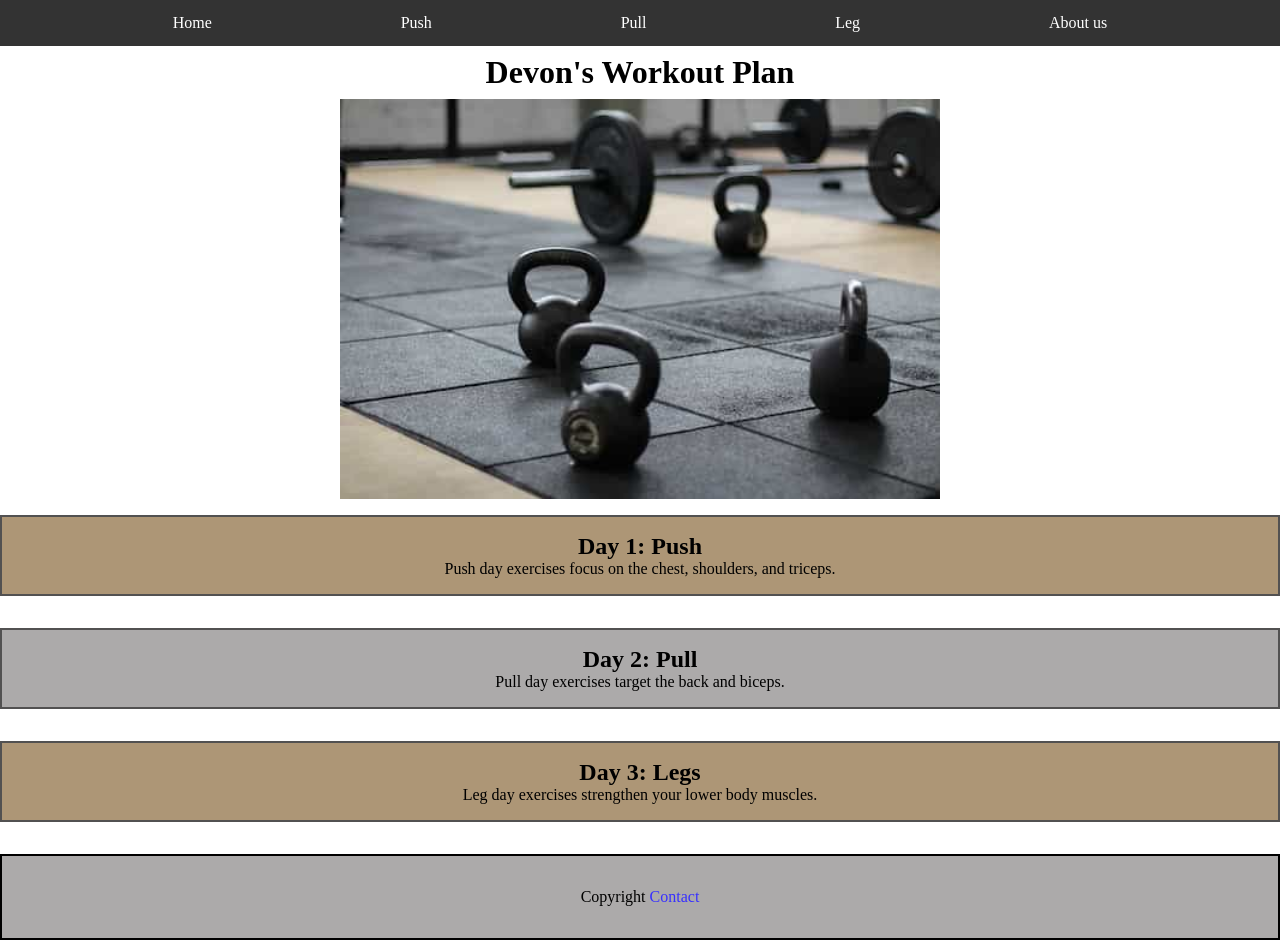
<file: Index.html>
<!DOCTYPE html>
<html lang="en-US">
  <head>
    <!-- does not show in browser -->
    <meta charset="utf-8" />
    <meta name="viewport" content="width=device-width" />
    <title>Devon's page</title>
    <link rel="stylesheet" href="css/style.css" />
  </head>
  <body>
    <nav>
      <ul>
        <li><a href="index.html">Home</a></li>
        <li><a href="page2.html">Push</a></li>
        <li><a href="page3.html">Pull</a></li>
        <li><a href="page4.html">Leg</a></li>
        <li><a href="page5.html">About us</a></li>
      </ul>
    </nav>
    <header>
      <h1>Devon's Workout Plan</h1>
    </header>
    <img src="img/gym.png" alt="gym" />
    <div id="workout-days">
      <div class="workout-day1">
        <h2>Day 1: Push</h2>
        <p>Push day exercises focus on the chest, shoulders, and triceps.</p>
      </div>
      <div class="workout-day2">
        <h2>Day 2: Pull</h2>
        <p>Pull day exercises target the back and biceps.</p>
      </div>
      <div class="workout-day3">
        <h2>Day 3: Legs</h2>
        <p>Leg day exercises strengthen your lower body muscles.</p>
      </div>
    </div>
    <footer>
      Copyright <a href="https://www.instagram.com/devonbaney/">Contact</a>
    </footer>
  </body>
</html>
</file>
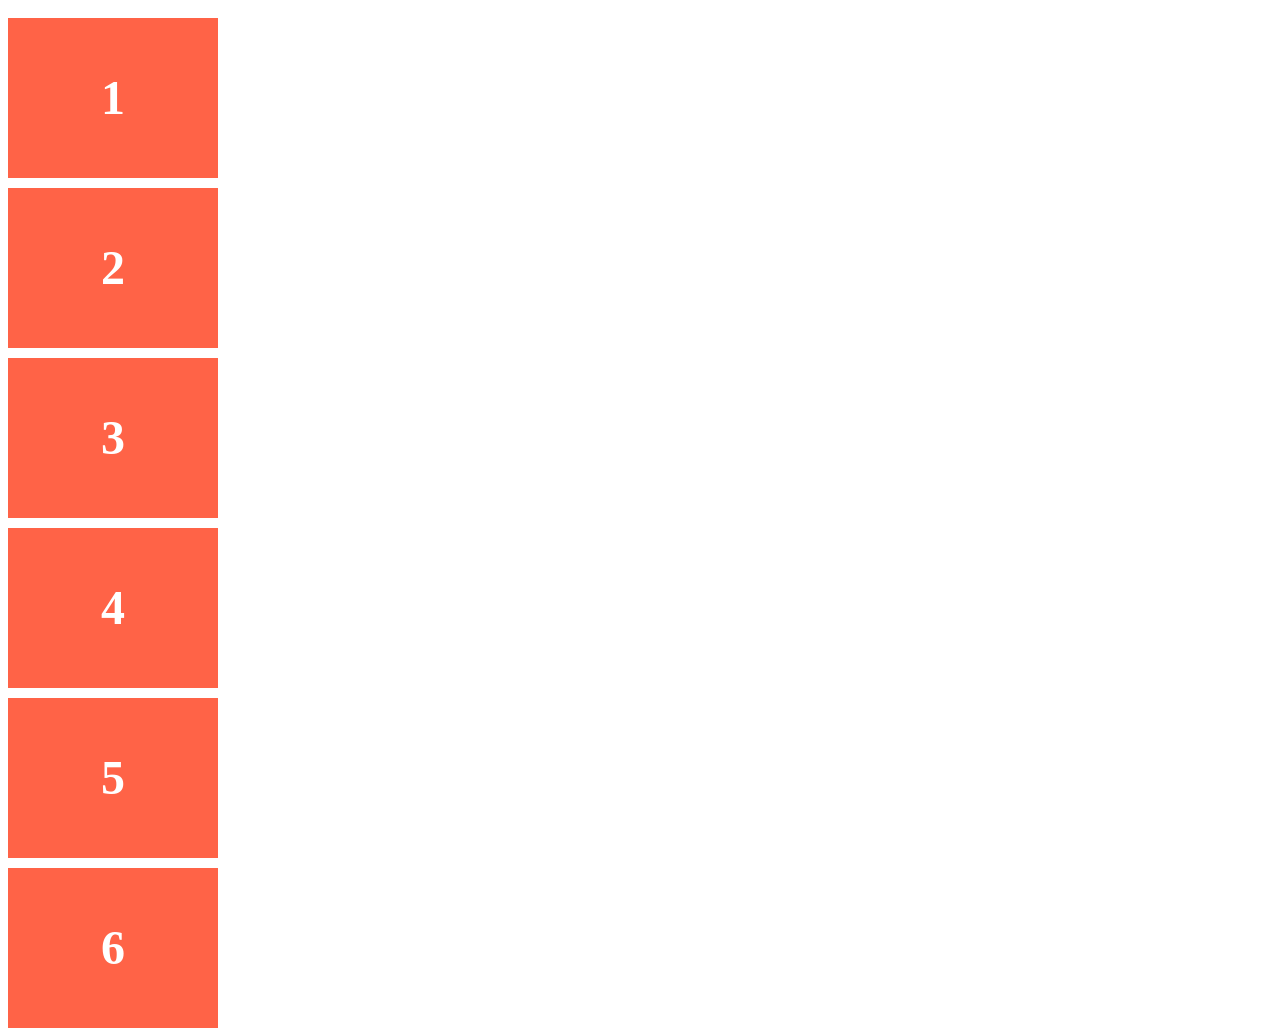
<file: Csstricks-flexbook.html>
<!DOCTYPE html>
<html lang="en-US">
    <head> <!-- does not show in browser -->
        <meta charset="utf-8" />
        <meta charset="viewport" content="width=device-width" />
        <title>page 2</title>
    </head>
    <style>
        .flex-container {
  /* We first create a flex layout context */
  display: flex;
  
  /* Then we define the flow direction 
     and if we allow the items to wrap 
   * Remember this is the same as:
   * flex-direction: row;
   * flex-wrap: wrap;
   */
  flex-flow: column wrap;
  
  /* Then we define how is distributed the remaining space */
  justify-content: space-around;
  
  padding: 0;
  margin: 0;
  list-style: none;
}

.flex-item {
  background: tomato;
  padding: 5px;
  width: 200px;
  height: 150px;
  margin-top: 10px;
  line-height: 150px;
  color: white;
  font-weight: bold;
  font-size: 3em;
  text-align: center;
}

    </style>
 <body>
   <ul class="flex-container">
    <li class="flex-item">1</li>
    <li class="flex-item">2</li>
    <li class="flex-item">3</li>
    <li class="flex-item">4</li>
    <li class="flex-item">5</li>
    <li class="flex-item">6</li>
  </ul>
 </body>
</html>
</file>
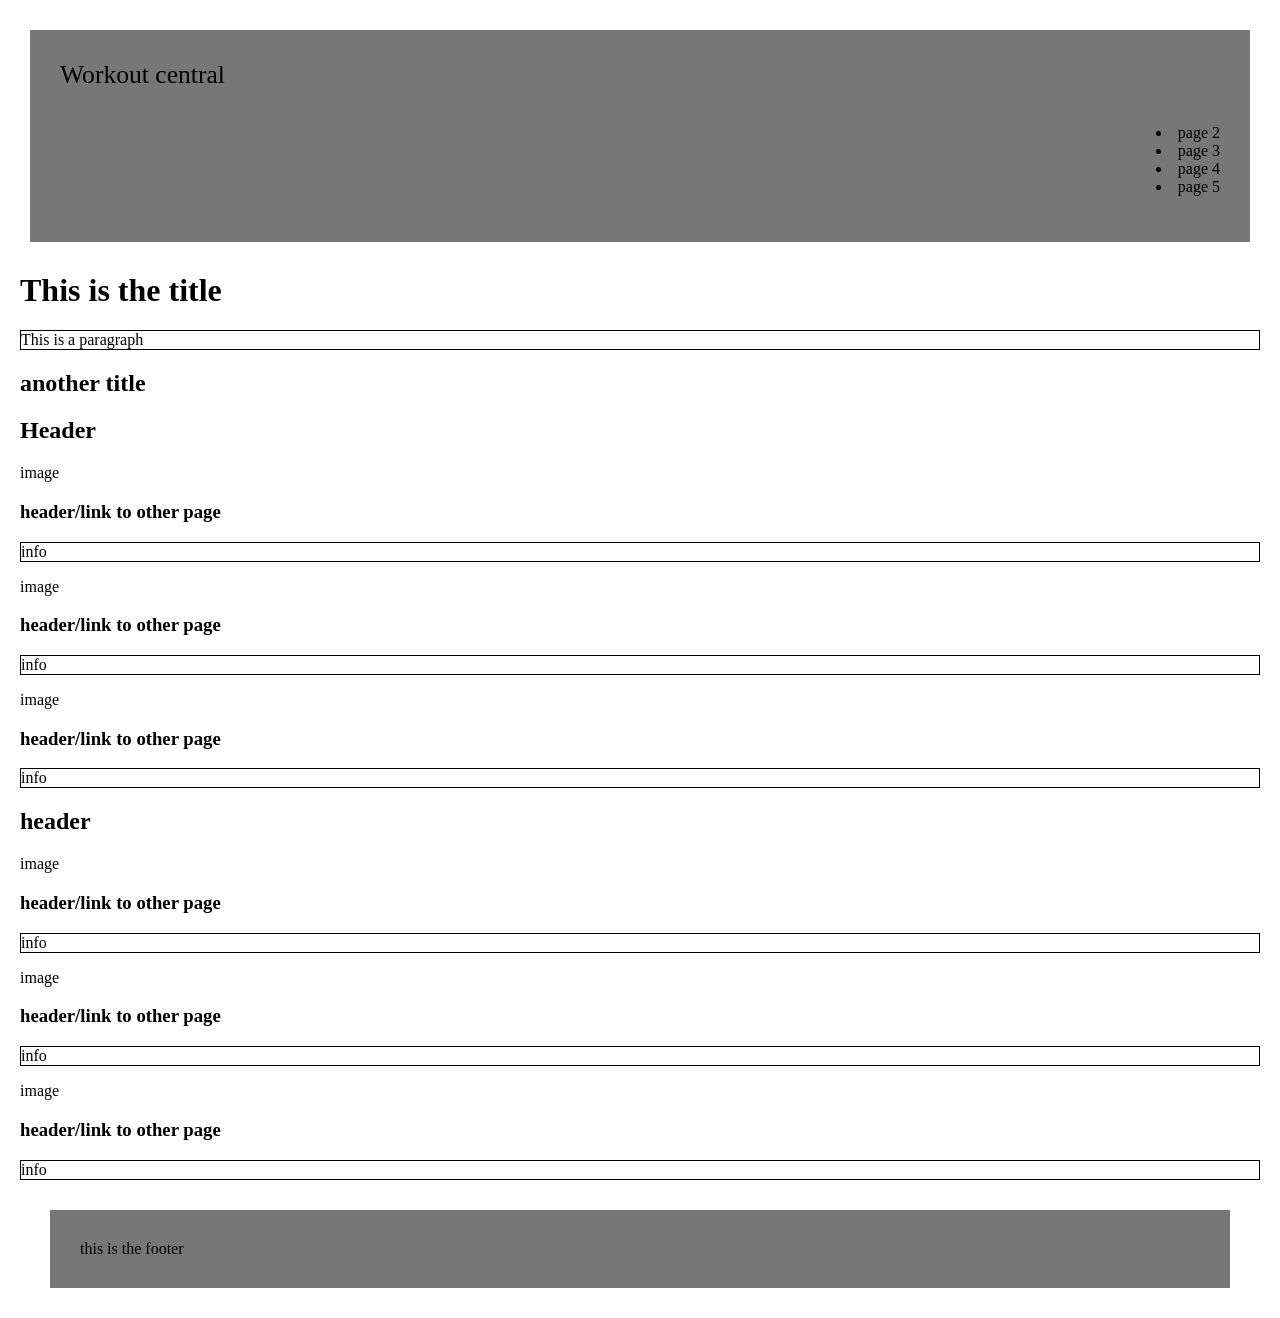
<file: wireframe.html>
<!DOCTYPE html>
<html lang="en-US">
    <head> <!-- does not show in browser -->
        <meta charset="utf-8" />
        <meta charset="viewport" content="width=device-width" />
        <title>wireframe</title>
        <style>
            header,footer{ 
                background-color: #777; 
                padding: 30px;
                margin: 30px;
            }
            main{
                margin: 20px
            }
            h2{ 
               font-size: 1.5rem; 
            }
            body{
                margin: 0;
            }
            Header div{
                font-size: 1.6rem;
            }
            menu{
                text-align: right;
            }
            p{
                border:1px solid  #000;
                padding: 30px,0;
            }
            #wrapper{
                color:#000
            }
        </style>
    </head>
 <body>
    <header>
       <div>Workout central</div>
       <menu>
            <img />
            <li>page 2</li>
            <li>page 3</li>
            <li>page 4</li>
            <li>page 5</li>
        </menu>
    </header>
    <Main>
        <h1>This is the title</h1>
        <p>This is a paragraph</p>
        <h2>another title</h2>
    <!--id should be used only 1 time per page and seldom-->
    <div id="wrapper"><!--adding wrapper to handle multiple screen sizes--></div>
    <h2>Header</h2>
    <div>image</div>
    <h3>header/link to other page</h3>
    <p>info</p>
    <div>image</div>
    <h3>header/link to other page</h3>
    <p>info</p>
    <div>image</div>
    <h3>header/link to other page</h3>
    <p>info</p>
    <h2>header </h2>
    <div>image</div>
    <h3>header/link to other page</h3>
    <p>info</p>
    <div>image</div>
    <h3>header/link to other page</h3>
    <p>info</p>
    <div>image</div>
    <h3>header/link to other page</h3>
    <p>info</p>
    <footer> this is the footer</footer>
    </Main>
 </body>
</html>
</file>
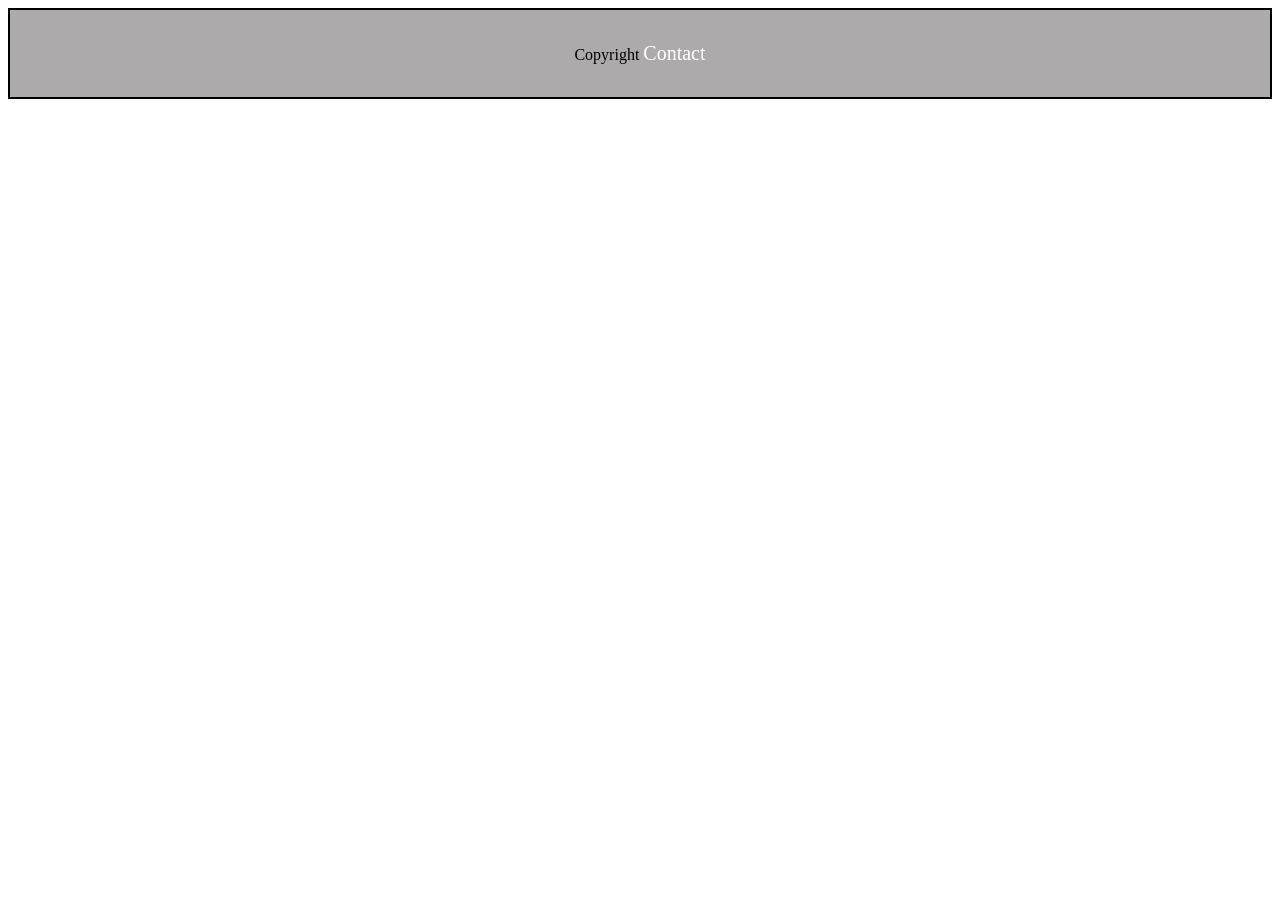
<file: assignments/Footer.html>
<!DOCTYPE html>
<html lang="en-US">
  <head>
    <!-- does not show in browser -->
    <meta charset="utf-8" />
    <meta charset="viewport" content="width=device-width" />
    <title>Footer Assignment</title>
    <link rel="stylesheet" href="footer.css" />
  </head>
  <body>
    <footer>
      Copyright <a href="https://www.instagram.com/devonbaney/">Contact</a>
    </footer>
  </body>
</html>
</file>
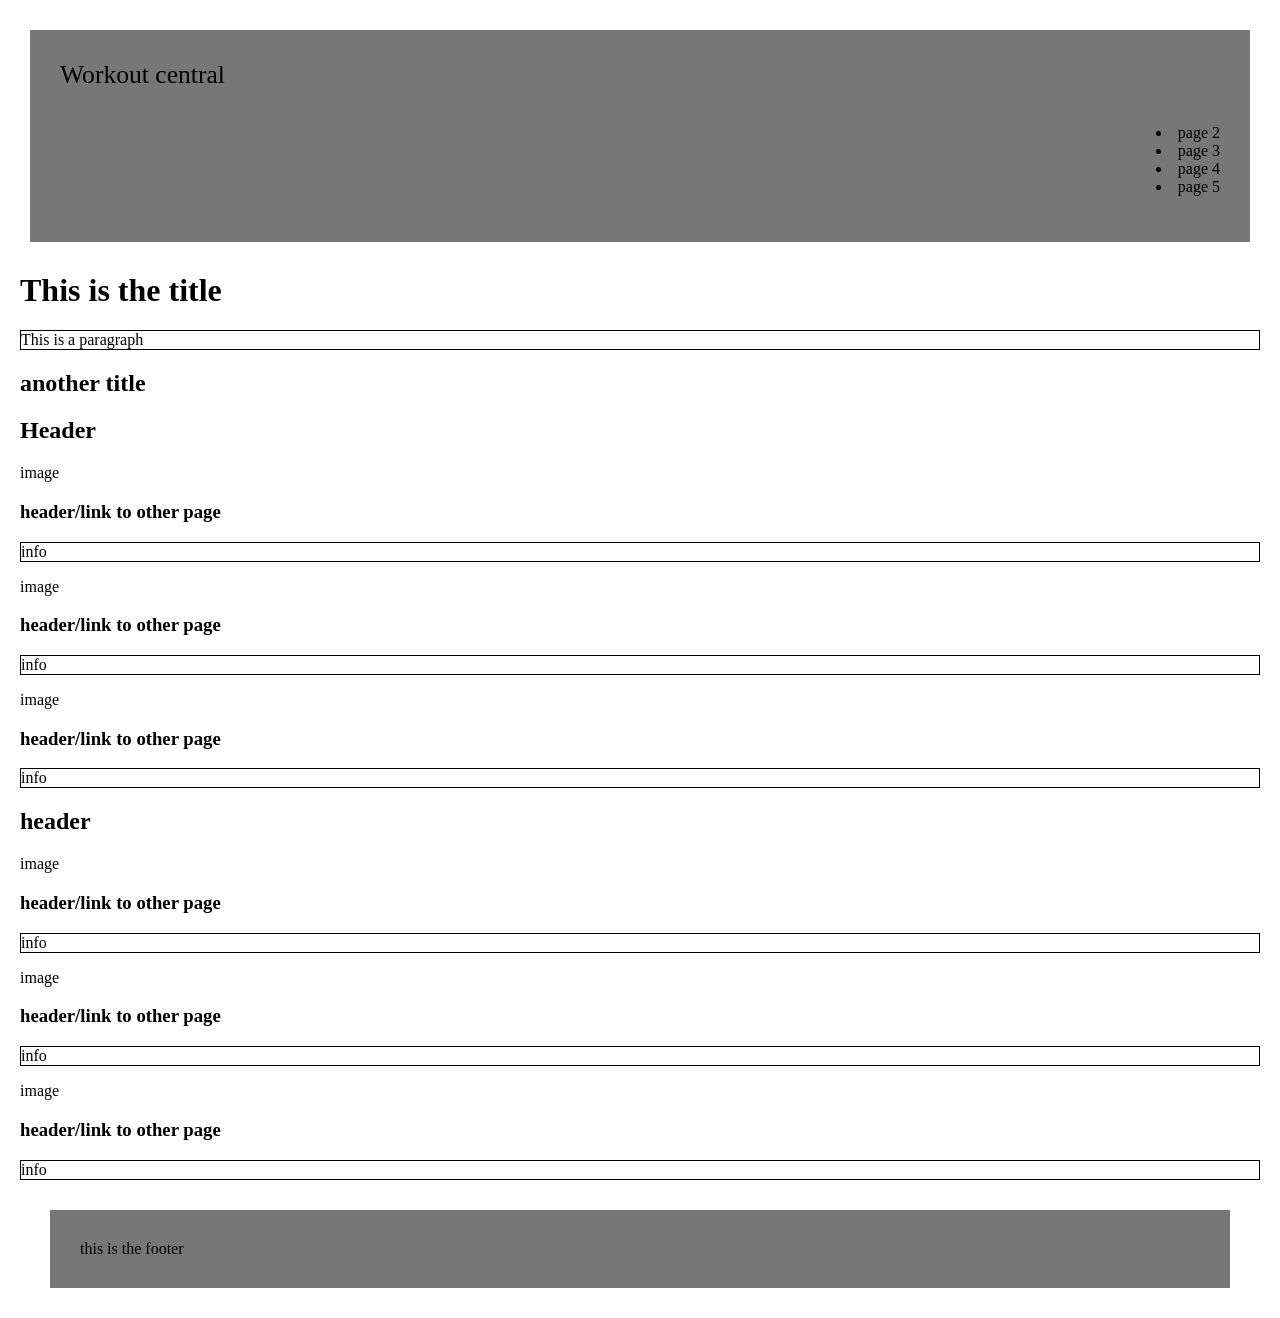
<file: assignments/wireframe.html>
<!DOCTYPE html>
<html lang="en-US">
    <head> <!-- does not show in browser -->
        <meta charset="utf-8" />
        <meta name="viewport" content="width=device-width" />
        <title>wireframe</title>
        <style>
            header,footer{ 
                background-color: #777; 
                padding: 30px;
                margin: 30px;
            }
            main{
                margin: 20px
            }
            h2{ 
               font-size: 1.5rem; 
            }
            body{
                margin: 0;
            }
            Header div{
                font-size: 1.6rem;
            }
            menu{
                text-align: right;
            }
            p{
                border:1px solid  #000;
                padding: 30px,0;
            }
            #wrapper{
                color:#000
            }
        </style>
    </head>
 <body>
    <header>
       <div>Workout central</div>
       <menu>
            <img />
            <li>page 2</li>
            <li>page 3</li>
            <li>page 4</li>
            <li>page 5</li>
        </menu>
    </header>
    <Main>
        <h1>This is the title</h1>
        <p>This is a paragraph</p>
        <h2>another title</h2>
    <!--id should be used only 1 time per page and seldom-->
    <div id="wrapper"><!--adding wrapper to handle multiple screen sizes--></div>
    <h2>Header</h2>
    <div>image</div>
    <h3>header/link to other page</h3>
    <p>info</p>
    <div>image</div>
    <h3>header/link to other page</h3>
    <p>info</p>
    <div>image</div>
    <h3>header/link to other page</h3>
    <p>info</p>
    <h2>header </h2>
    <div>image</div>
    <h3>header/link to other page</h3>
    <p>info</p>
    <div>image</div>
    <h3>header/link to other page</h3>
    <p>info</p>
    <div>image</div>
    <h3>header/link to other page</h3>
    <p>info</p>
    <footer> this is the footer</footer>
    </Main>
 </body>
</html>
</file>
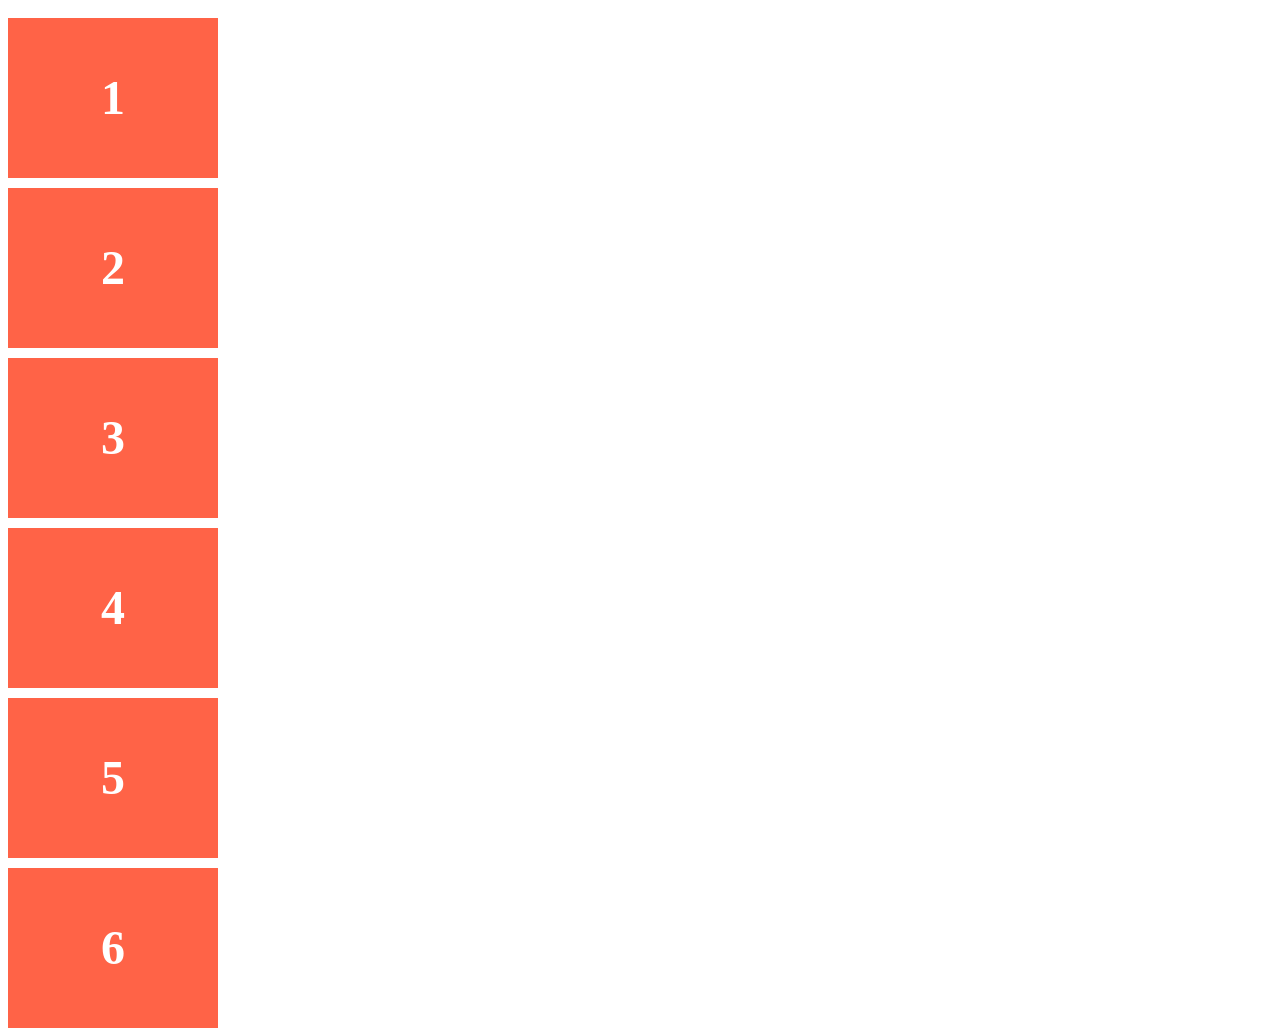
<file: practice/csstricks-flexbook.html>
<!DOCTYPE html>
<html lang="en-US">
    <head> <!-- does not show in browser -->
        <meta charset="utf-8" />
        <meta name="viewport" content="width=device-width" />
        <title>page 2</title>
    </head>
    <style>
        .flex-container {
  /* We first create a flex layout context */
  display: flex;
  
  /* Then we define the flow direction 
     and if we allow the items to wrap 
   * Remember this is the same as:
   * flex-direction: row;
   * flex-wrap: wrap;
   */
  flex-flow: column wrap;
  
  /* Then we define how is distributed the remaining space */
  justify-content: space-around;
  
  padding: 0;
  margin: 0;
  list-style: none;
}

.flex-item {
  background: tomato;
  padding: 5px;
  width: 200px;
  height: 150px;
  margin-top: 10px;
  line-height: 150px;
  color: white;
  font-weight: bold;
  font-size: 3em;
  text-align: center;
}

    </style>
 <body>
   <ul class="flex-container">
    <li class="flex-item">1</li>
    <li class="flex-item">2</li>
    <li class="flex-item">3</li>
    <li class="flex-item">4</li>
    <li class="flex-item">5</li>
    <li class="flex-item">6</li>
  </ul>
 </body>
</html>
</file>
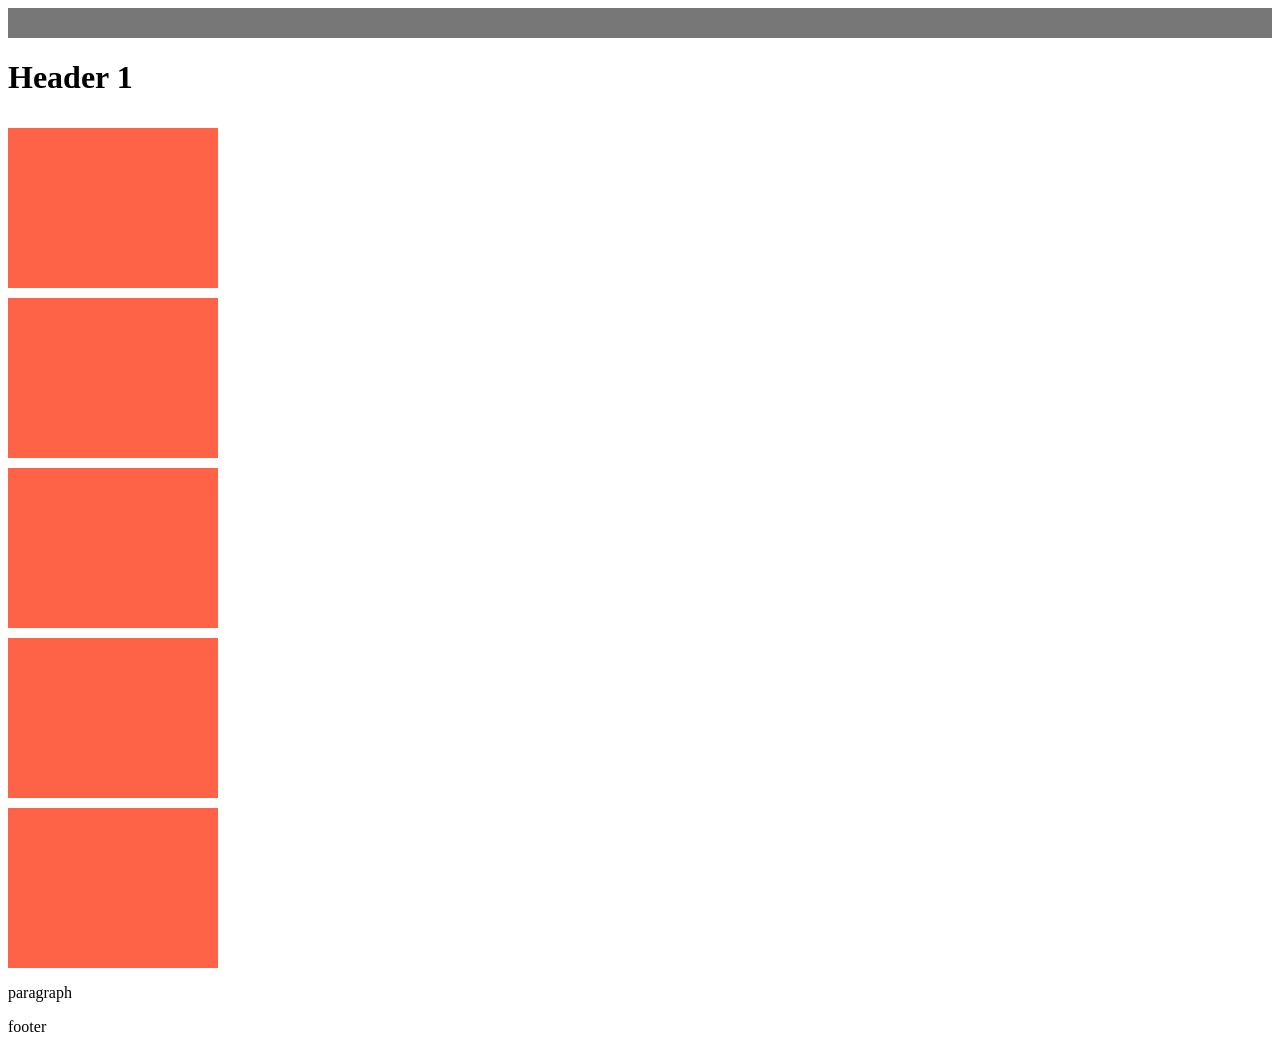
<file: practice/example-page.html>
<!DOCTYPE html>
<html lang="en">
  <head>
    <meta charset="UTF-8" />
    <meta name="viewport" content="width=device-width, initial-scale=1.0" />
    <title>Example Page</title>
    <!-- <style>
      header{
        background-color: #777;
      }
    </style> -->
    <link rel="stylesheet" href="css/example-style.css">
  </head>
  <body>
    <!-- always validate code at https://validator.w3.org/ -->
  <!-- add wrapper to handle disktop size -->
   <div id="wrapper">
    <header>
      <!-- TODO: add logo and menu later -->
    </header>
    <main>
      <h1>Header 1</h1>
      <ul>
        <!-- how to get a video- find a video click share then embed, then put into your code -->
        <!-- youtube code will create error -->
        <li></li>
        <li></li>
        <li></li>
        <li></li>
        <li></li>
      </ul>
      <p> paragraph </p>
    </main>
    <footer>footer</footer>
   </div>
  </body>
</html>
</file>
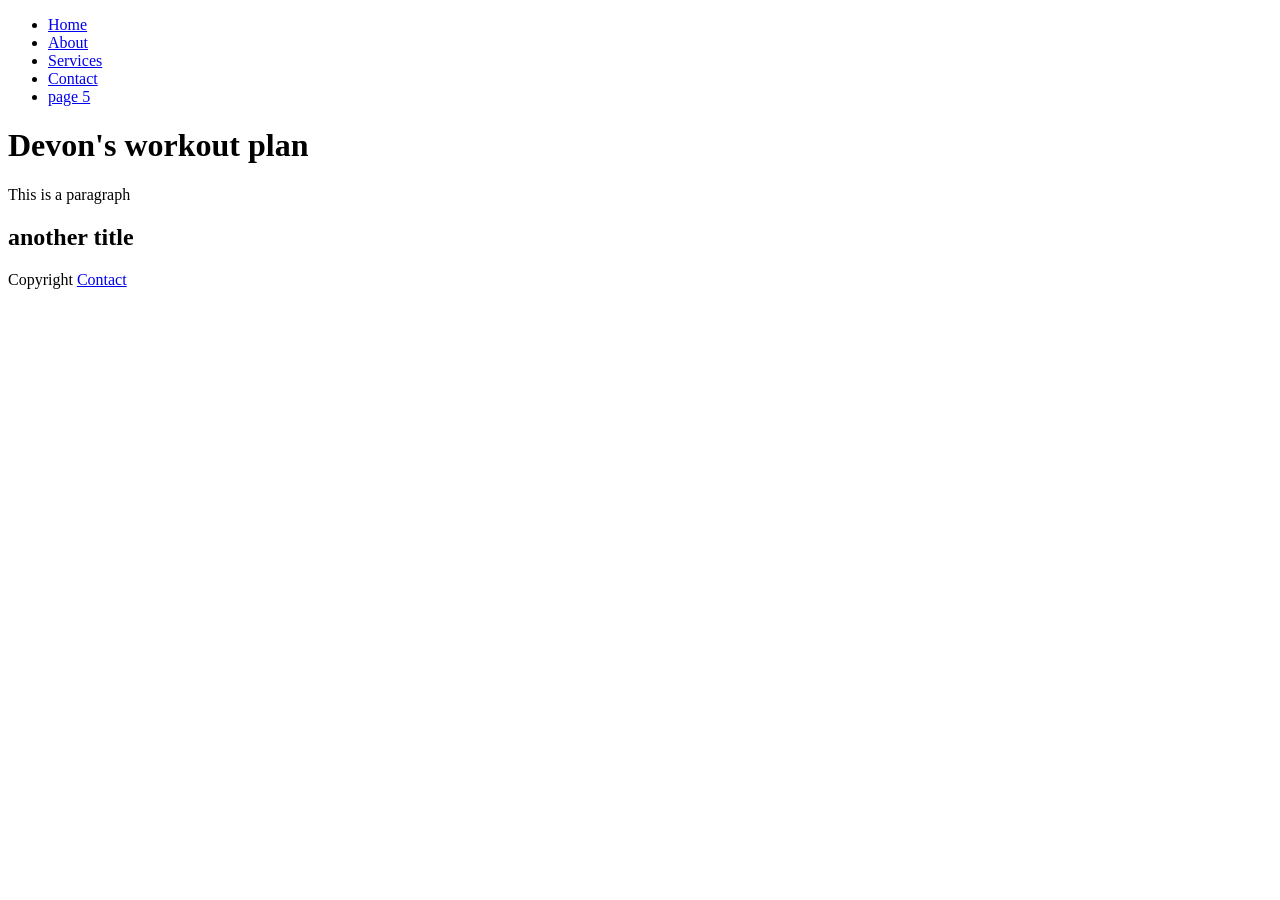
<file: practice/index-practice.html>
<!DOCTYPE html>
<html lang="en-US">
  <head>
    <!-- does not show in browser -->
    <meta charset="utf-8" />
    <meta name="viewport" content="width=device-width" />
    <title>Devon's page</title>
  </head>
  <body>
    <header>
      <nav>
        <ul>
          <li><a href="../../index.html">Home</a></li>
          <li><a href="../../page2.html">About</a></li>
          <li><a href="../../page3.html">Services</a></li>
          <li><a href="../../page4.html">Contact</a></li>
          <li><a href="../../page5.html">page 5</a></li>
        </ul>
      </nav>
    </header>
    <main>
      <h1>Devon's workout plan</h1>
      <p>This is a paragraph</p>
      <h2>another title</h2>
    </main>
    <footer>
      Copyright <a href="https://www.instagram.com/devonbaney/">Contact</a>
    </footer>
  </body>
</html>
</file>
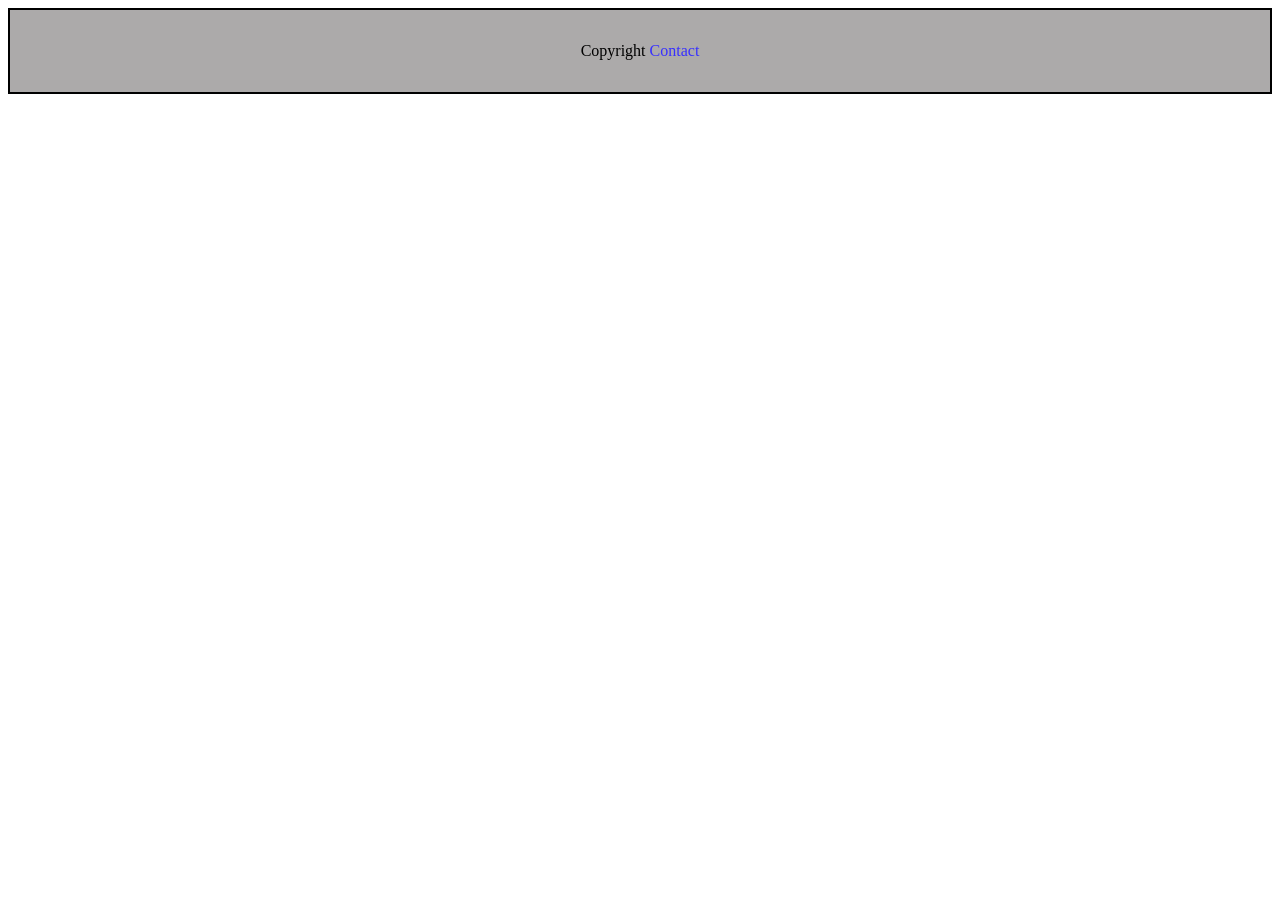
<file: assignments/footer/footer.html>
<!DOCTYPE html>
<html lang="en-US">
  <head>
    <!-- does not show in browser -->
    <meta charset="utf-8" />
    <meta name="viewport" content="width=device-width" />
    <title>Footer Assignment</title>
    <link rel="stylesheet" href="footer.css" />
  </head>
  <body>
    <footer>
      Copyright <a href="https://www.instagram.com/devonbaney/">Contact</a>
    </footer>
  </body>
</html>
</file>
<file: css/style.css>
/* css/style.css  this is how to get to it from inside other pages*/
* {
  margin: 0px;
  padding: 0px;
}
nav ul {
  display: flex;
  flex-direction: row;
  justify-content: space-evenly;
  list-style-type: none;
  overflow: hidden;
  background-color: #333;
}
nav li a {
  display: block;
  color: #fff;
  text-align: center;
  padding: 14px 16px;
  text-decoration: none;
}
/* Change the link color to (black) on hover */
nav li a:hover {
  background-color: #111;
}
ol {
  margin: 1rem;
  padding: 1rem;
  font-size: 1.5rem;
}
footer {
  background-color: #acaaaa;
  padding: 2rem;
  border: 2px solid #000;
  text-align: center;
}
footer a {
  color: #3730ff;
  text-decoration: none;
  font-size: 1rem;
}
footer a:hover {
  border-bottom: 1px solid #ffffff;
}
header {
  text-align: center;
  margin-top: 0.5rem;
  margin-bottom: 0.5rem;
}
img {
  width: 360px;
  display: block;
  margin-left: auto;
  margin-right: auto;
  margin-bottom: 1rem;
  /* solved my centering problem on img, got it from w3schools */
}
.workout-day1 {
  background-color: #ad9676;
  margin-bottom: 2rem;
  padding: 1rem;
  border: 2px solid #525151;
  text-align: center;
}
.workout-day2 {
  background-color: #acaaaa;
  margin-bottom: 2rem;
  padding: 1.5rem;
  border: 2px solid #525151;
  text-align: center;
}
.workout-day3 {
  background-color: #ad9676;
  margin-bottom: 2rem;
  padding: 1rem;
  border: 2px solid #525151;
  text-align: center;
}

@media (min-width: 768px) {
  img {
    width: 600px;
  }
  .workout-day2 {
    padding: 1rem;
  }
}
</file>
<file: assignments/footer.css>
footer {
  background-color: #acaaaa;
  padding: 2rem;
  border: 2px solid #000;
  text-align: center;
}
footer a {
  color: #fff;
  text-decoration: none;
  font-size: 20px;
}
footer a:hover {
  border-bottom: 1px solid white;
}
</file>
<file: practice/css/example-style.css>
/* initial stylesheet */
header{
    background-color: #777;
    /* add dimension so I can see it */
    height: 30px;
   }
   ul {
    /* We first create a flex layout context */
    display: flex;
    
    /* Then we define the flow direction 
       and if we allow the items to wrap 
     * Remember this is the same as:
     * flex-direction: row;
     * flex-wrap: wrap;
     */
    flex-flow: column wrap;
    
    /* Then we define how is distributed the remaining space */
    justify-content: space-around;
    
    padding: 0;
    margin: 0;
    list-style: none;
  }
  
  li {
    background: tomato;
    padding: 5px;
    width: 200px;
    height: 150px;
    margin-top: 10px;
    line-height: 150px;
    color: white;
    font-weight: bold;
    font-size: 3em;
    text-align: center;
  }
</file>
<file: assignments/footer/footer.css>
footer {
  background-color: #acaaaa;
  padding: 2rem;
  border: 2px solid #000;
  text-align: center;
}
footer a {
  color: #3730ff;
  text-decoration: none;
  font-size: 1rem;
}
footer a:hover {
  border-bottom: 1px solid #ffffff;
}
</file>
